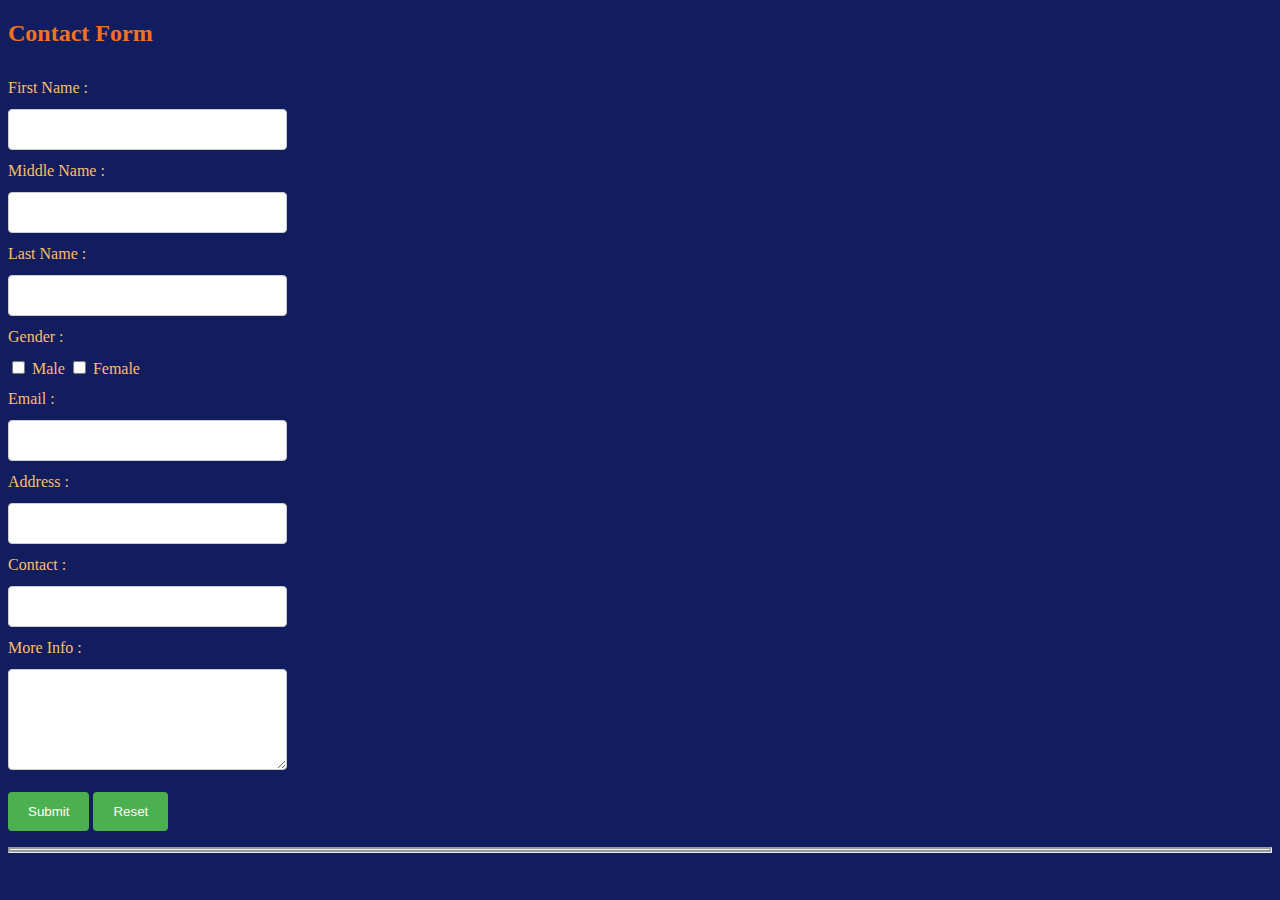
<file: form.html>
<!DOCTYPE html>
<html>
<head>
	<link rel="stylesheet" href="style.css">
	<title>Form</title>
</head>
<body>
<h2> Contact Form </h2>

<form action="mailto:giofriginal26@gmail.com" method="post" enctype="text/plain">
<p>
	<label> First Name : </label><br>
	<input type="Text" name="First Name">
	<br>
	<label> Middle Name  :  </label><br>
	<input type="Text" name="Middle Name">
	<br>
	<label> Last Name  :  </label> <br>
	<input type="Text" name="Last Name">
	<br>
	<label> Gender  :  </label> <br>
	<input type="checkbox" name="Cash On Delivery"> Male
	<input type="checkbox" name="Bank Deposit"> Female
	<br>
	<label> Email  :  </label> <br>
	<input type="Text" name="Email">
	<br>
	<label> Address  :  </label> <br>
	<input type="Text" name="Address">
	<br>
	<label> Contact  :  </label> <br>
	<input type="Text" name="Contact">
	<br>
	<label> More Info  :  </label> <br>
	<textarea name="More Info" cols="20" rows="5" >
	</textarea>
	<br>
	<br>
	<input type="submit" name="Submit">
	<input type="reset" name="Reset">

</p>
<hr>
</form>
</body>
</html>
</file>
<file: style.css>
body{
	background-color: #111d5e;
}
html, body, {
    position:fixed;
    top:0;
    bottom:0;
    left:0;
    right:0;
}
h1{
	color: #c70039;
	font-size: 40pt;
}
.class1{
	margin-left: auto;
	margin-right: auto;
	width: 75%;
	border-style: groove;
}
.video{
	width="420";
	height="340";
}
h2{
	color: #f37121;
}
p{
	text-align: justify;
	color: #ffbd69;
}
hr{
	border-style: groove;
	border-width: medium;
	background-color: #c70039; 
}
.class2{
	height: 25%;
	width: 25%;
	border-radius: 75%;
}
.class2:hover{
	border-radius: 0%;
transform: scale(1.5);
}
input[type=text], select, textarea {
  width: 20%;
  padding: 12px;
  border: 1px solid #ccc;
  border-radius: 4px;
}

label {
  padding: 12px 12px 12px 0;
  display: inline-block;
}

input[type=submit] {
  background-color: #4CAF50;
  color: white;
  padding: 12px 20px;
  border: none;
  border-radius: 4px;
  cursor: pointer;
}
input[type=reset] {
  background-color: #4CAF50;
  color: white;
  padding: 12px 20px;
  border: none;
  border-radius: 4px;
  cursor: pointer;
}

input[type=submit]:hover {
  background-color: #45a049;
}
input[type=reset]:hover {
  background-color: #45a049;
}
</file>
